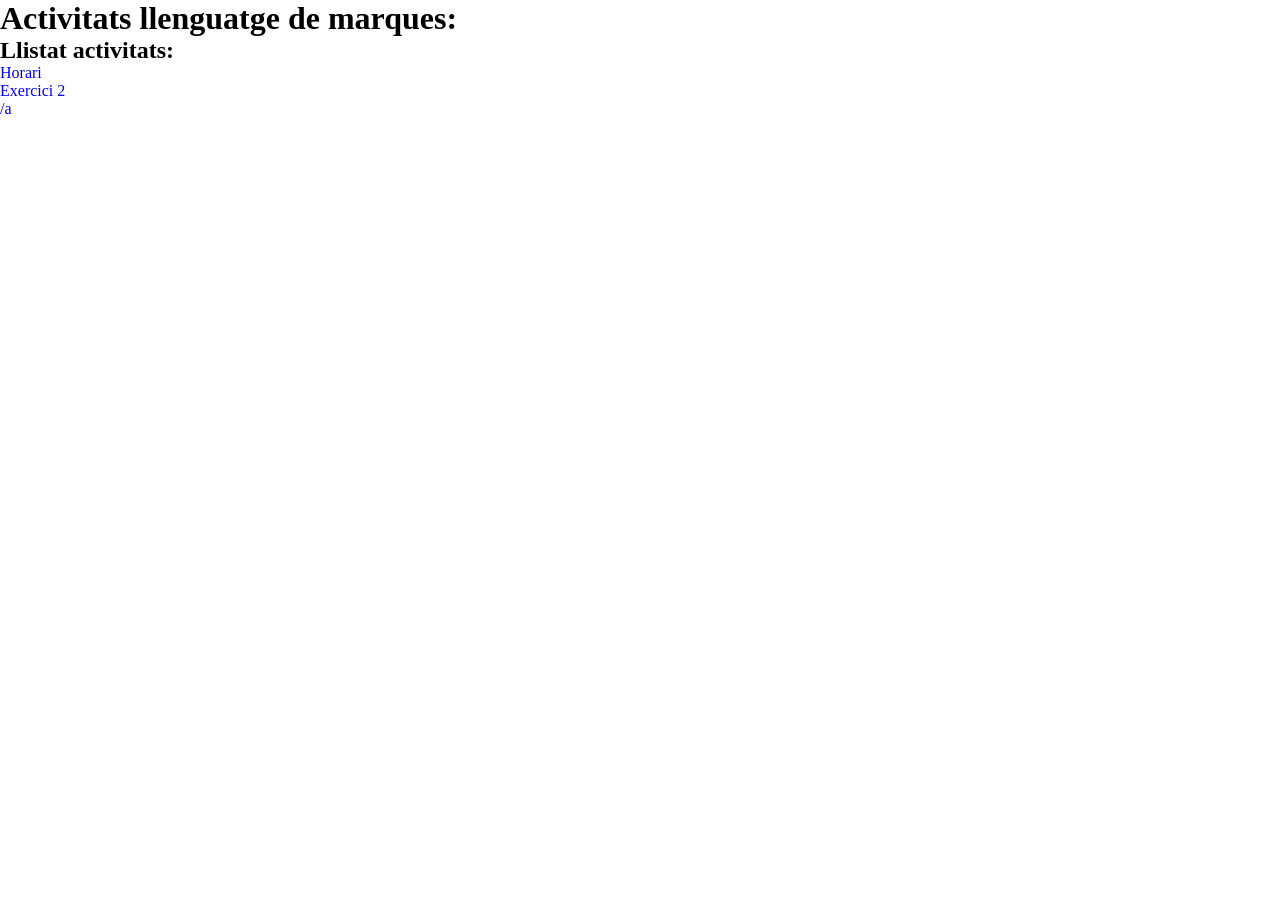
<file: index.html>
<!DOCTYPE html>
<html>
    <head>
        <meta charset="utf-8">
        <meta http-equiv="X-UA-Compatible" content="IE=edge">
        <title>Plantilla</title>
        <meta name="description" content="Plantilla">
        <meta name="author" content="Josep">
        <meta name="viewport" content="width=device-width, initial-scale=1">
        
        <link rel="stylesheet" href="./css/style.css">
        <link rel="stylesheet" href="./css/colors.css">
    </head>
    <body>
            <header>
                <h1>Activitats llenguatge de marques:</h1>
            </header>
            <main>
                <h2>Llistat activitats:</h2>
                <ul>
                    <li><a href="./html/horari.html">Horari</a> </li>
                    <li><a href="#">Exercici 2</a> </li>
                    <li><a href="#">/a</a> </li>
                </ul>
            </main>
    </body>
</html>
</file>
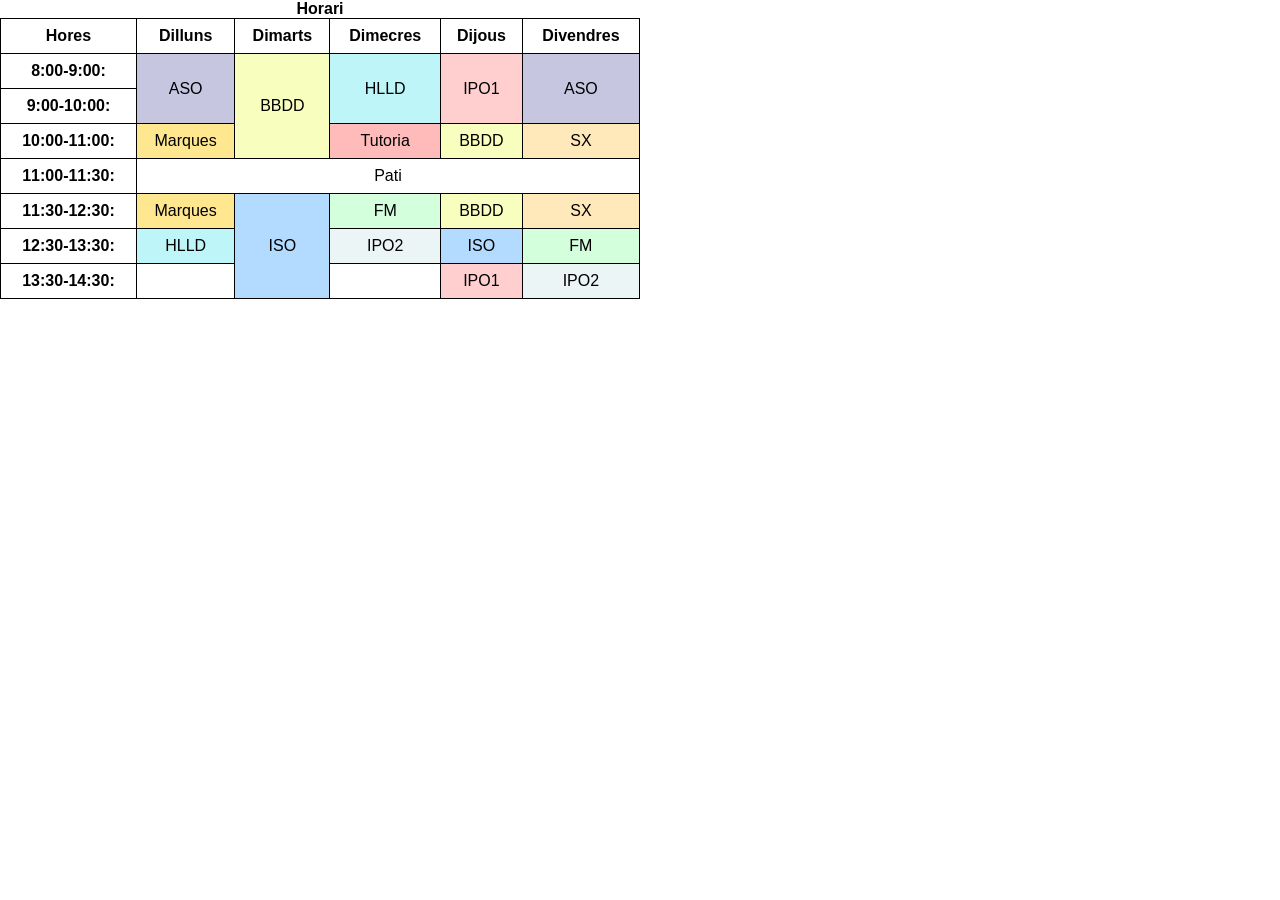
<file: html/horari.html>
<link rel="stylesheet" href="../css/style.css">
<link rel="stylesheet" href="../css/colors.css">
<body>
    <header>



    </header>
    <main>
<table>
    <caption><b>Horari</caption>
    <thead>
        <th>Hores</th>
        <th>Dilluns</th>
        <th>Dimarts</th>
        <th>Dimecres</th>
        <th>Dijous</th>
        <th>Divendres</th>
    </thead>
    <tr>
        <td><b>8:00-9:00:</td>
        <td class="ASO" rowspan="2">ASO</td>
        <td class="BBDD" rowspan="3">BBDD</td>
        <td class="HLLD" rowspan="2">HLLD</td>
        <td class="IPO1" rowspan="2">IPO1</td>
        <td class="ASO" rowspan="2">ASO</td>
    </tr>
    <tr>
        <td><b>9:00-10:00:</td>
    </tr>
    <tr>
        <td><b>10:00-11:00:</td>
        <td class="Marques">Marques</td>
        <td class="Tutoria">Tutoria</td>
        <td class="BBDD">BBDD</td>
        <td class="SX">SX</td>
    </tr>
    <tr>
        <td><b>11:00-11:30:</td>
        <td colspan="5">Pati</td>
    </tr>
    <tr>
        <td><b>11:30-12:30:</td>
        <td class="Marques">Marques</td>
        <td class="ISO" rowspan="3">ISO</td>
        <td class="FM">FM</td>
        <td class="BBDD">BBDD</td>
        <td class="SX">SX</td>
    </tr>
    <tr>
        <td><b>12:30-13:30:</td>
        <td class="HLLD">HLLD</td>
        <td class="IPO2">IPO2</td>
        <td class="ISO">ISO</td>
        <td class="FM">FM</td>
    </tr>
    <tr>
        <td><b>13:30-14:30:</td>
        <td>   </td>
        <td>   </td>
        <td class="IPO1">IPO1</td>
        <td class="IPO2">IPO2</td>
    </tr>
</table>
    </main>
</body>
</file>
<file: css/style.css>
* {
    margin: 0;
    padding: 0;

    text-decoration: none;
    list-style: none;
}

  table {
    border-collapse: collapse;
    width: 50%;
    font-family: sans-serif;
  }
  
  th, td {
    border: 1px solid black;
    padding: 8px;
    text-align: center;
  }
</file>
<file: css/colors.css>
.ASO {
    background-color: rgb(199, 198, 225);
  }
  .BBDD {
     background-color: rgb(248, 255, 190);
  }
  .HLLD {
    background-color: rgb(190, 245, 248);
  }
  .Marques {
    background-color:rgb(255, 231, 144);
  }
  .IPO1 {
    background-color: rgb(255, 207, 207);
  }
  .Tutoria {
    background-color: rgb(255, 186, 186);
  }
  .SX {
    background-color: rgb(255, 232, 185);
  }
  .ISO {
    background-color: rgb(179, 219, 255);
  }
  .FM {
    background-color: rgb(211, 255, 221);
  }
  .IPO2 {
    background-color: rgb(235, 245, 245);
  }
</file>
